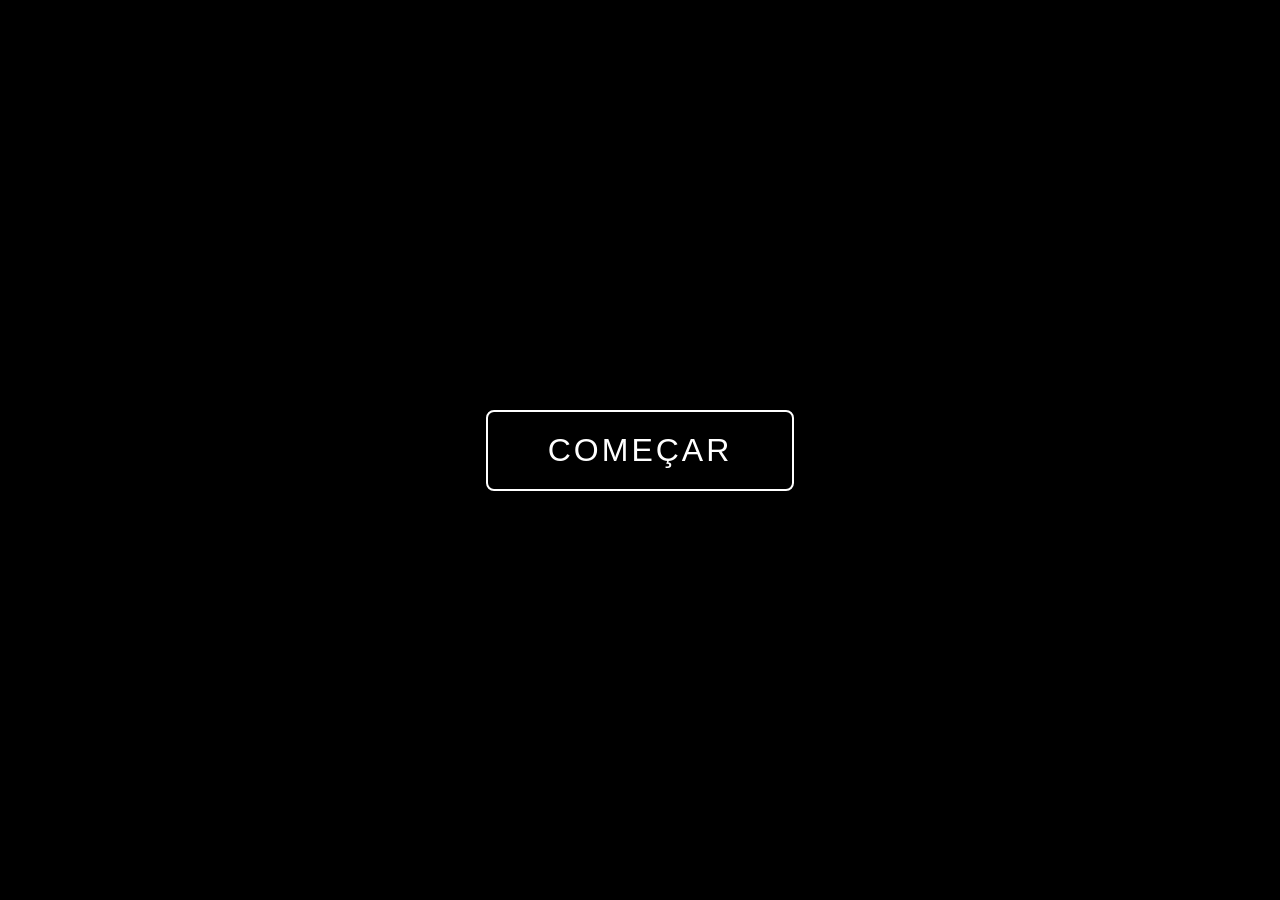
<file: index.html>
<!DOCTYPE html>
<html lang="en">
<head>
    <meta charset="UTF-8">
    <meta name="viewport" content="width=device-width, initial-scale=1.0">
    <link rel="stylesheet" href="turfe.css">
    <title>Extreme Go Horse</title>
</head>
<body>
    <audio id="musica" src="Miserlou.mp3" loop></audio>

    <!-- Subindex -->
    <div id="tela-subindex" class="tela tela-preta">
        <button class="botao-comecar" onclick="irPara('tela-menu')">COMEÇAR</button>
    </div>

    <!-- Menu -->
    <div id="tela-menu" class="tela escondido tela-menu-layout">
        <div class="menu-esquerda animado">
            <h1 class="titulo-extreme">EXTREME<br>GO HORSE</h1>
            <button class="botao botao-jogar" onclick="irPara('tela-configurar')">JOGAR</button>
        </div>
        <div class="menu-direita animado">
            <img src="Cavaloex-removebg-preview.png" class="cavalo-menu">
        </div>
    </div>

    <!-- Configurar corrida -->
    <div id="tela-configurar" class="tela escondido">
        <div class="container">
            <h2 class="titulo">Configurar Corrida</h2>
            <div class="texto">Quantidade de Cavalos</div>
            <select id="select_qtd_cavalo">
                <option value="">Selecione..</option>
                <option value="2">2</option>
                <option value="3">3</option>
                <option value="4">4</option>
                <option value="5">5</option>
                <option value="6">6</option>
            </select><br>
            <div class="texto">Quantidade de Voltas</div>
            <select id="select_voltas">
                <option value="">Selecione..</option>
                <option value="5">5</option>
                <option value="6">6</option>
                <option value="7">7</option>
                <option value="8">8</option>
                <option value="9">9</option>
                <option value="10">10</option>
            </select><br>
            <div id="msg_configurar" class="texto-msg"></div>
            <button class="botao" onclick="cadastrarCorrida()">CADASTRAR CORRIDA</button>
        </div>
    </div>

    <!-- Cadastrar cavalos -->
    <div id="tela-cavalos" class="tela escondido">
        <div class="container">
            <h2 class="titulo">Cadastrar Cavalos</h2>
            <div id="info_cavalos" class="texto"></div><br>
            <div class="texto">Nome do Cavalo</div>
            <input type="text" id="ipt_nome"><br>
            <div id="msg_cavalos" class="texto-msg"></div>
            <button class="botao" onclick="cadastrarCavalo()">CADASTRAR CAVALO</button>
            <button class="botao" id="btn_volta" onclick="irPara('tela-corrida')" disabled>DAR UMA VOLTA</button>
        </div>
    </div>

    <!-- Corrida -->
    <div id="tela-corrida" class="tela escondido">
        <div id="corrida-header">
            <span id="volta_info" class="texto"></span>
        </div>
        <div id="pista-container"></div>
        <div id="podio_container" class="escondido">
            <div id="podio_msg"></div>
            <button class="botao" onclick="irPara('tela-menu')">🔁 Jogar Novamente</button>
        </div>
    </div>

    <script>
        let nomecavalos = [];
        let qtdCavalos = 0;
        let qtdVoltas = 0;
        let voltaAtual = 0;
        let temposParciais = [];
        let posicoes = []; // posição visual de cada cavalo (0 a 100%)
        let frameInterval = null;
        let frames = [1, 2, 3];
        let frameAtual = 0;
        let cavaloFrameInterval = null;

        // sprites: cavalo i usa Cavalo(i+1)_1.png, _2.png, _3.png
        function getSprite(indiceCavalo, frame) {
            return `Cavalo${indiceCavalo + 1}_${frame}.png`;
        }

        function irPara(telaId) {
            document.querySelectorAll('.tela').forEach(t => t.classList.add('escondido'));
            document.getElementById(telaId).classList.remove('escondido');

            if (telaId === 'tela-menu') {
                musica.play();
                document.querySelectorAll('.animado').forEach(el => el.classList.remove('visivel'));
                setTimeout(() => {
                    document.querySelectorAll('.animado').forEach(el => el.classList.add('visivel'));
                }, 6000);
            }

            if (telaId === 'tela-corrida') {
                iniciarCorrida();
            }
        }

        function cadastrarCorrida() {
            qtdCavalos = Number(select_qtd_cavalo.value);
            qtdVoltas = Number(select_voltas.value);

            if (select_qtd_cavalo.value == "") { msg_configurar.innerHTML = "Selecione a quantidade de cavalos."; return; }
            if (select_voltas.value == "") { msg_configurar.innerHTML = "Selecione a quantidade de voltas."; return; }

            nomecavalos = [];
            temposParciais = new Array(qtdCavalos).fill(0);
            voltaAtual = 0;
            btn_volta.disabled = true;
            info_cavalos.innerHTML = `Cadastre ${qtdCavalos} cavalos para ${qtdVoltas} voltas.`;
            msg_cavalos.innerHTML = "";
            ipt_nome.value = "";
            irPara('tela-cavalos');
        }

        function cadastrarCavalo() {
            let nome = ipt_nome.value.trim();
            if (nome == "") { alert("Digite o nome do cavalo."); return; }
            if (nomecavalos.length >= qtdCavalos) { msg_cavalos.innerHTML = "Todos os cavalos já foram cadastrados."; return; }

            nomecavalos.push(nome);
            ipt_nome.value = "";

            let faltam = qtdCavalos - nomecavalos.length;
            if (faltam > 0) {
                msg_cavalos.innerHTML = `Cavalo <b>${nome}</b> cadastrado! Faltam ${faltam} cavalo(s).`;
            } else {
                msg_cavalos.innerHTML = `Cavalo <b>${nome}</b> cadastrado! Todos prontos!`;
                btn_volta.disabled = false;
            }
        }

        function iniciarCorrida() {
            voltaAtual = 0;
            temposParciais = new Array(qtdCavalos).fill(0);
            posicoes = new Array(qtdCavalos).fill(0);
            frameAtual = 0;

            // Para qualquer animação anterior
            if (cavaloFrameInterval) clearInterval(cavaloFrameInterval);

            // Monta a pista
            montarPista();

            // Anima os frames dos cavalos
            cavaloFrameInterval = setInterval(() => {
                frameAtual = (frameAtual % 3) + 1;
                for (let i = 0; i < qtdCavalos; i++) {
                    let img = document.getElementById(`cavalo-img-${i}`);
                    if (img) img.src = getSprite(i, frameAtual);
                }
            }, 150);

            volta_info.innerHTML = "🏁 Corrida iniciando...";
            podio_container.classList.add('escondido');

            setTimeout(executarVolta, 3000);
        }

        function montarPista() {
            let pista = document.getElementById('pista-container');
            pista.innerHTML = '';

            for (let i = 0; i < qtdCavalos; i++) {
                let linha = document.createElement('div');
                linha.className = 'pista-linha';
                linha.innerHTML = `
                    <div class="pista-nome">${nomecavalos[i]}</div>
                    <div class="pista-trilho" id="trilho-${i}">
                        <div class="linha-chegada"></div>
                        <img id="cavalo-img-${i}" src="${getSprite(i, 1)}" class="cavalo-corrida" style="left: 0%">
                    </div>
                `;
                pista.appendChild(linha);
            }
        }

        function executarVolta() {
            voltaAtual++;
            volta_info.innerHTML = `Volta ${voltaAtual} de ${qtdVoltas}`;

            let temposVolta = [];
            for (let i = 0; i < qtdCavalos; i++) {
                let tempoVolta = Math.round((Math.random() * 5 + 3) * 10) / 10;
                temposParciais[i] += tempoVolta;
                temposVolta.push(tempoVolta);
            }

            // Calcula posições baseadas no tempo total (menos tempo = mais à frente)
            // Menor tempo acumulado = posição mais à frente (próximo de 95%)
            let minTempo = Math.min(...temposParciais);
            let maxTempo = Math.max(...temposParciais);
            let range = maxTempo - minTempo || 1;

            // Avança proporcionalmente: quem terminou mais cedo chega mais à frente
            // Progresso geral da corrida: voltaAtual/qtdVoltas
            let progressoGeral = voltaAtual / qtdVoltas;

            for (let i = 0; i < qtdCavalos; i++) {
                // Posição relativa: quem tem menor tempo fica mais à frente
                let relativo = (maxTempo - temposParciais[i]) / range; // 0 a 1, 1 = mais rápido
                // Posição na pista: entre (progressoGeral - 0.15) e progressoGeral
                posicoes[i] = (progressoGeral - 0.12 + relativo * 0.12) * 92;
                posicoes[i] = Math.max(0, Math.min(92, posicoes[i]));

                let img = document.getElementById(`cavalo-img-${i}`);
                if (img) img.style.left = posicoes[i] + '%';
            }

            if (voltaAtual < qtdVoltas) {
                setTimeout(executarVolta, 3000);
            } else {
                // Última volta: leva todos até a linha de chegada e exibe pódio
                setTimeout(() => {
                    for (let i = 0; i < qtdCavalos; i++) {
                        let img = document.getElementById(`cavalo-img-${i}`);
                        if (img) img.style.left = '92%';
                    }
                    clearInterval(cavaloFrameInterval);
                    exibirPodio();
                }, 1500);
            }
        }

        function exibirPodio() {
            let resultados = nomecavalos.map((nome, i) => ({ nome, tempo: temposParciais[i] }));
            resultados.sort((a, b) => a.tempo - b.tempo);

            let medalhas = ["🥇", "🥈", "🥉"];
            let html = `<h3>🏆 Pódio da Corrida</h3>`;
            for (let i = 0; i < Math.min(resultados.length, 3); i++) {
                html += `${medalhas[i]} <b>${i + 1}º Lugar: ${resultados[i].nome}</b> — ${resultados[i].tempo.toFixed(1)}s<br><br>`;
            }
            podio_msg.innerHTML = html;
            podio_container.classList.remove('escondido');
            volta_info.innerHTML = "Corrida finalizada!";
        }
    </script>
</body>
</html>
</file>
<file: turfe.css>
body {
    background-color: #f8f8f7;
    font-family: 'Times New Roman', Times, serif;
    color: black;
    margin: 0;
    padding: 0;
}

.tela {
    min-height: 100vh;
    width: 100%;
}

.container {
    display: flex;
    flex-direction: column;
    align-items: center;
    justify-content: center;
    margin-top: 40px;
    gap: 10px;
}

.titulo {
    font-size: 50px;
    font-family: 'Times New Roman', Times, serif;
    color: black;
    margin-top: 20px;
}

.titulo-extreme {
    font-size: 72px;
    font-family: Impact, Haettenschweiler, 'Arial Narrow Bold', sans-serif;
    text-align: center;
    color: #b30000;
    text-shadow: 3px 3px 0px #000;
    letter-spacing: 4px;
    margin-bottom: 40px;
}

.texto {
    font-size: 20px;
    font-family: Impact, Haettenschweiler, 'Arial Narrow Bold', sans-serif;
}

.texto-msg {
    font-size: 16px;
    font-family: 'Times New Roman', Times, serif;
    min-height: 24px;
}

.botao {
    padding: 10px;
    border-radius: 5px;
    background-color: #f8f8f7;
    color: black;
    font-size: 20px;
    cursor: pointer;
    border: 1px solid #aaa;
}

.botao:disabled {
    opacity: 0.4;
    cursor: not-allowed;
}

.botao-jogar {
    font-size: 36px;
    font-family: Impact, Haettenschweiler, 'Arial Narrow Bold', sans-serif;
    padding: 20px 60px;
    background-color: #b30000;
    color: white;
    border: none;
    border-radius: 8px;
    letter-spacing: 3px;
    text-shadow: 1px 1px 0px #000;
}

.botao-jogar:hover {
    background-color: #ff0000;
}

.caixa {
    margin-top: 10px;
    padding: 10px;
    min-width: 320px;
    text-align: center;
    line-height: 1.8;
}

.escondido {
    display: none !important;
}

.tela-menu-layout {
    align-items: center;
    justify-content: space-between;
    padding: 0 80px;
    height: 100vh;
    box-sizing: border-box;
}

.tela-menu-layout:not(.escondido) {
    display: flex !important;
}

.menu-esquerda {
    display: flex;
    flex-direction: column;
    align-items: flex-start;
    gap: 20px;
}

.menu-direita {
    display: flex;
    align-items: center;
    justify-content: flex-end;
}

.cavalo-menu {
    width: 350px;
}

.animado {
    opacity: 0;
    transform: translateY(80px);
}

.animado.visivel {
    animation: subirFadeIn 1s ease forwards;
}

@keyframes subirFadeIn {
    from {
        opacity: 0;
        transform: translateY(80px);
    }
    to {
        opacity: 1;
        transform: translateY(0);
    }
}
.tela-preta {
    background-color: black;
    display: flex;
    align-items: center;
    justify-content: center;
    height: 100vh;
    margin: 0;
}

.botao-comecar {
    font-size: 32px;
    font-family: Impact, Haettenschweiler, 'Arial Narrow Bold', sans-serif;
    padding: 20px 60px;
    background-color: black;
    color: white;
    border: 2px solid white;
    border-radius: 8px;
    letter-spacing: 3px;
    cursor: pointer;
}

.botao-comecar:hover {
    background-color: white;
    color: black;
}

#tela-corrida {
    background: #1a1a1a;
    color: white;
    padding: 20px;
    box-sizing: border-box;
    background-image: url(imagem_de_fundo.png);
    background-position: center;
    background-size: 100% 100%;
    position: relative;
    min-height: 100vh;
}

#corrida-header {
    text-align: center;
    font-family: Impact, sans-serif;
    font-size: 26px;
    margin-bottom: 16px;
    color: #ffdd00;
    letter-spacing: 2px;
}

#pista-container {
    display: flex;
    flex-direction: column;
    gap: 15px; /* Espaço entre o cavalo de cima e o de baixo */
    padding: 0;
    position: absolute;
    
    /* Move todo o bloco para a pista de terra de baixo */
    top: 450px;   /* Ajuste esse valor para descer ou subir os dois cavalos juntos */
    left: 120px;  /* Alinha o início da corrida */
    width: 78%;   /* Largura total da corrida */
}

.pista-linha {
    display: flex;
    align-items: center;
    height: 80px; /* Altura de cada raia para os cavalos maiores */
}

.pista-nome {
    width: 50px;
    font-family: Impact, sans-serif;
    font-size: 24px; /* Aumentado para acompanhar o tamanho dos cavalos */
    color: #fff;
    text-align: right;
    flex-shrink: 0;
    white-space: nowrap;
    overflow: hidden;
    text-overflow: ellipsis;
    padding-right: 15px;
    text-shadow: 2px 2px 4px rgba(0, 0, 0, 0.8);
}

.pista-trilho {
    flex: 1;
    height: 100%;
    position: relative;
    border: none; 
    background: transparent;
}

.linha-chegada {
    position: absolute;
    /* Ajustado para alinhar com a faixa quadriculada do chão */
    right: 11%; 
    top: 0;
    bottom: 0;
    width: 6px;
    background: repeating-linear-gradient(
        to bottom,
        white 0px, white 8px,
        black 8px, black 16px
    );
    z-index: 2;
    opacity: 0; /* Deixei invisível (0) pois o fundo já tem a faixa quadriculada. Se quiser ver a linha do código, mude para 1 */
}

.cavalo-corrida {
    position: absolute;
    top: 50%;
    transform: translateY(-50%);
    height: 75px; /* Cavalos maiores para preencher a pista de terra */
    width: auto;
    transition: left 0.1s linear; 
    z-index: 3;
    image-rendering: pixelated;
    left: 0px;
}

#podio-container {
    position: absolute;
    left: 30px;
    top: 150px; /* Subiu o pódio para não ficar em cima dos cavalos correndo */
    width: 250px;
    background: rgba(17, 17, 17, 0.85);
    border-radius: 10px;
    padding: 15px;
    color: white;
    font-family: 'Times New Roman', serif;
    font-size: 16px;
    line-height: 1.6;
    text-align: left;
    z-index: 10;
}
</file>
